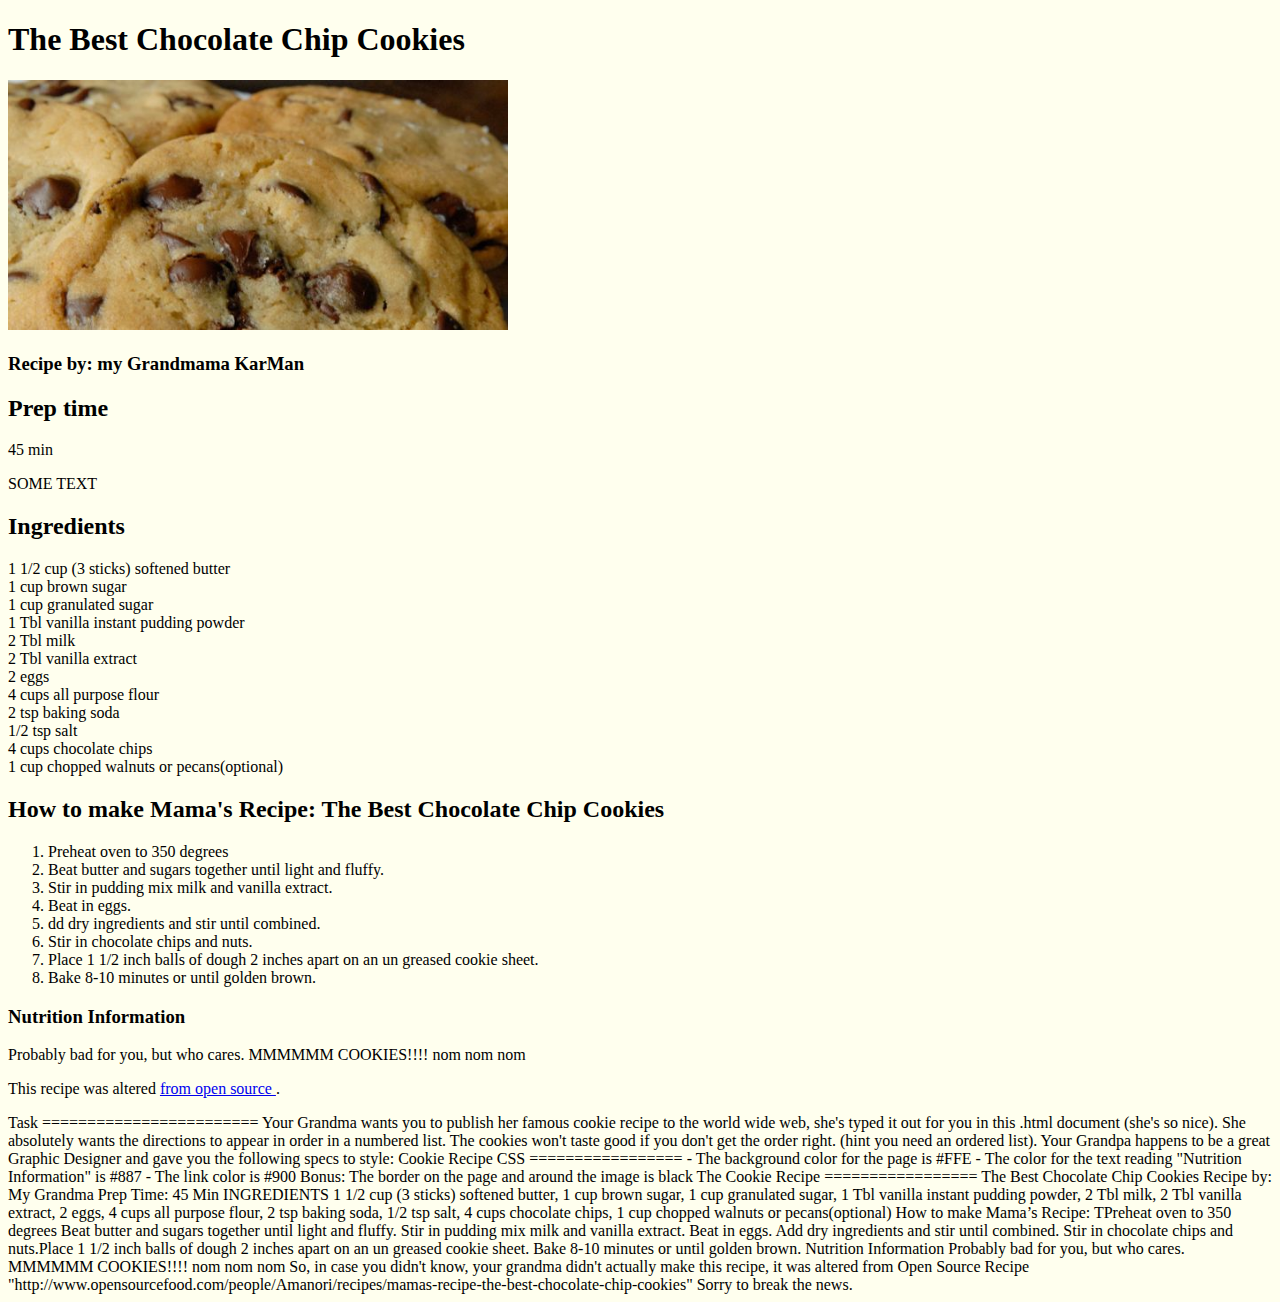
<file: week1_KMP/cookie_recipe_April9/index.html>
﻿<!doctype html>
<html lang="en">
<head>
  <meta charset="UTF-8">
  <title>CookiesFromKarMan</title>
 </head>
<body>

  <h1>The Best Chocolate Chip Cookies</h1>

  <img src="cookies.jpg" width="500">

<h3>Recipe by: my Grandmama KarMan</h3>
 <h2>Prep time</h2>
 <p>45 min</p>

 <div>SOME TEXT</div>
 
  <h2>Ingredients</h2
 <ul>
  <li>1 1/2 cup (3 sticks) softened butter</li>
  <li>1 cup brown sugar</li>
  <li>1 cup granulated sugar</li>
  <li>1 Tbl vanilla instant pudding powder</li>
  <li>2 Tbl milk</li>
  <li>2 Tbl vanilla extract</li>
  <li>2 eggs</li>
  <li>4 cups all purpose flour</li>
  <li>2 tsp baking soda</li>
  <li>1/2 tsp salt</li>
  <li>4 cups chocolate chips</li>
  <li>1 cup chopped walnuts or pecans(optional)</li>

</ul>

  <h2>How to make Mama's Recipe: The Best Chocolate Chip Cookies</h2>
  
<ol>
<li>Preheat oven to 350 degrees</li>
<li>Beat butter and sugars together until light and fluffy. </li>
<li>Stir in pudding mix milk and vanilla extract. </li>
<li>Beat in eggs. </li>
<li>dd dry ingredients and stir until combined.</li>
<li>Stir in chocolate chips and nuts.</li>
<li>Place 1 1/2 inch balls of dough 2 inches apart on an un greased cookie sheet. </li>
<li>Bake 8-10 minutes or until golden brown.</li>


</ol>

<h3>Nutrition Information </h3>

<p>Probably bad for you, but who cares. MMMMMM COOKIES!!!! nom nom nom</p>

<p>This recipe was altered <a href="http://www.opensourcefood.com/people/Amanori/recipes/mamas-recipe-the-best-chocolate-chip-cookies" >from open source </a>.</p>




<body style="background-color: #FFE;">
  
</body>
</html>





Task
========================

Your Grandma wants you to publish her famous cookie recipe to the world wide web, she's typed it out for you in this .html document (she's so nice). 

She absolutely wants the directions to appear in order in a numbered list. The cookies won't taste good if you don't get the order right. (hint you need an ordered list).

Your Grandpa happens to be a great Graphic Designer and gave you the following specs to style:

Cookie Recipe CSS
=================

- The background color for the page is #FFE
- The color for the text reading "Nutrition Information" is #887
- The link color is #900

Bonus: The border on the page and around the image is black

The Cookie Recipe
=================

The Best Chocolate Chip Cookies
Recipe by: My Grandma 
Prep Time: 45 Min

INGREDIENTS
1 1/2 cup (3 sticks) softened butter, 1 cup brown sugar, 1 cup granulated sugar, 1 Tbl vanilla instant pudding powder, 2 Tbl milk, 2 Tbl vanilla extract, 2 eggs, 4 cups all purpose flour, 2 tsp baking soda, 1/2 tsp salt, 4 cups chocolate chips, 1 cup chopped walnuts or pecans(optional)

How to make Mama’s Recipe: TPreheat oven to 350 degrees Beat butter and sugars together until light and fluffy. Stir in pudding mix milk and vanilla extract. Beat in eggs. Add dry ingredients and stir until combined.
Stir in chocolate chips and nuts.Place 1 1/2 inch balls of dough 2 inches apart on an un greased cookie sheet. Bake 8-10 minutes or until golden brown.


Nutrition Information

Probably bad for you, but who cares. MMMMMM COOKIES!!!! nom nom nom


So, in case you didn't know, your grandma didn't actually make this recipe, it was altered from Open Source Recipe "http://www.opensourcefood.com/people/Amanori/recipes/mamas-recipe-the-best-chocolate-chip-cookies"
Sorry to break the news. <!--You must include the link in your final webpage -->
</file>
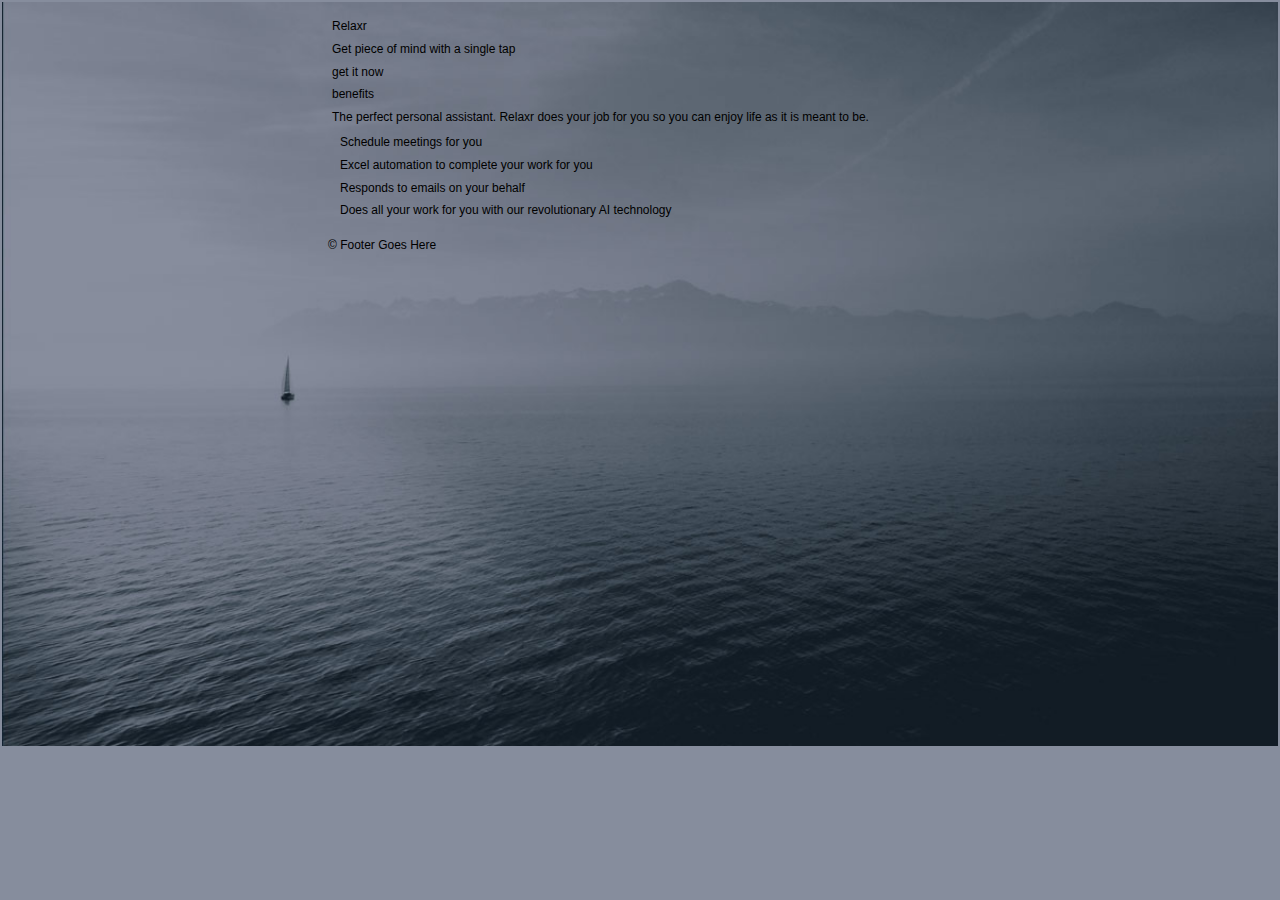
<file: week2_KMP/Assignment/index.html>
<!DOCTYPE html>
<html lang="en">
	<head>
    	<meta charset="utf-8">
    	<meta name="description" content="Your description goes here">
    	<meta name="keywords" content="one, two, three">

		<title>Relaxr</title>

		<!-- external CSS link -->
		<link rel="stylesheet" href="css/reset.css">
		<link rel="stylesheet" href="css/style.css">
		

 <link href='https://www.google.com/fonts#UsePlace:use/Collection:Open+Sans' rel='stylesheet' type='text/css'>


	</head>
	<body>
		<div id="container">
			<header>
				<h1>Relaxr</h1>
				<h2>Get piece of mind with a single tap</h2>
				<h3>get it now</h3>
				<h4>benefits</h4>
				<h5>The perfect personal assistant. Relaxr does your job for you so you can enjoy life as it is meant to be.



				<ol>


				<li>Schedule meetings for you</li>
				<li>Excel automation to complete your work for you</li>
				<li>Responds to emails on your behalf</li>
				<li>Does all your work for you with our revolutionary AI technology</li>

				</ol>

				</h5>



			</header>
			<footer>
				&copy; Footer Goes Here
			</footer>
		</div><!-- #container -->
	</body>
</html>
</file>
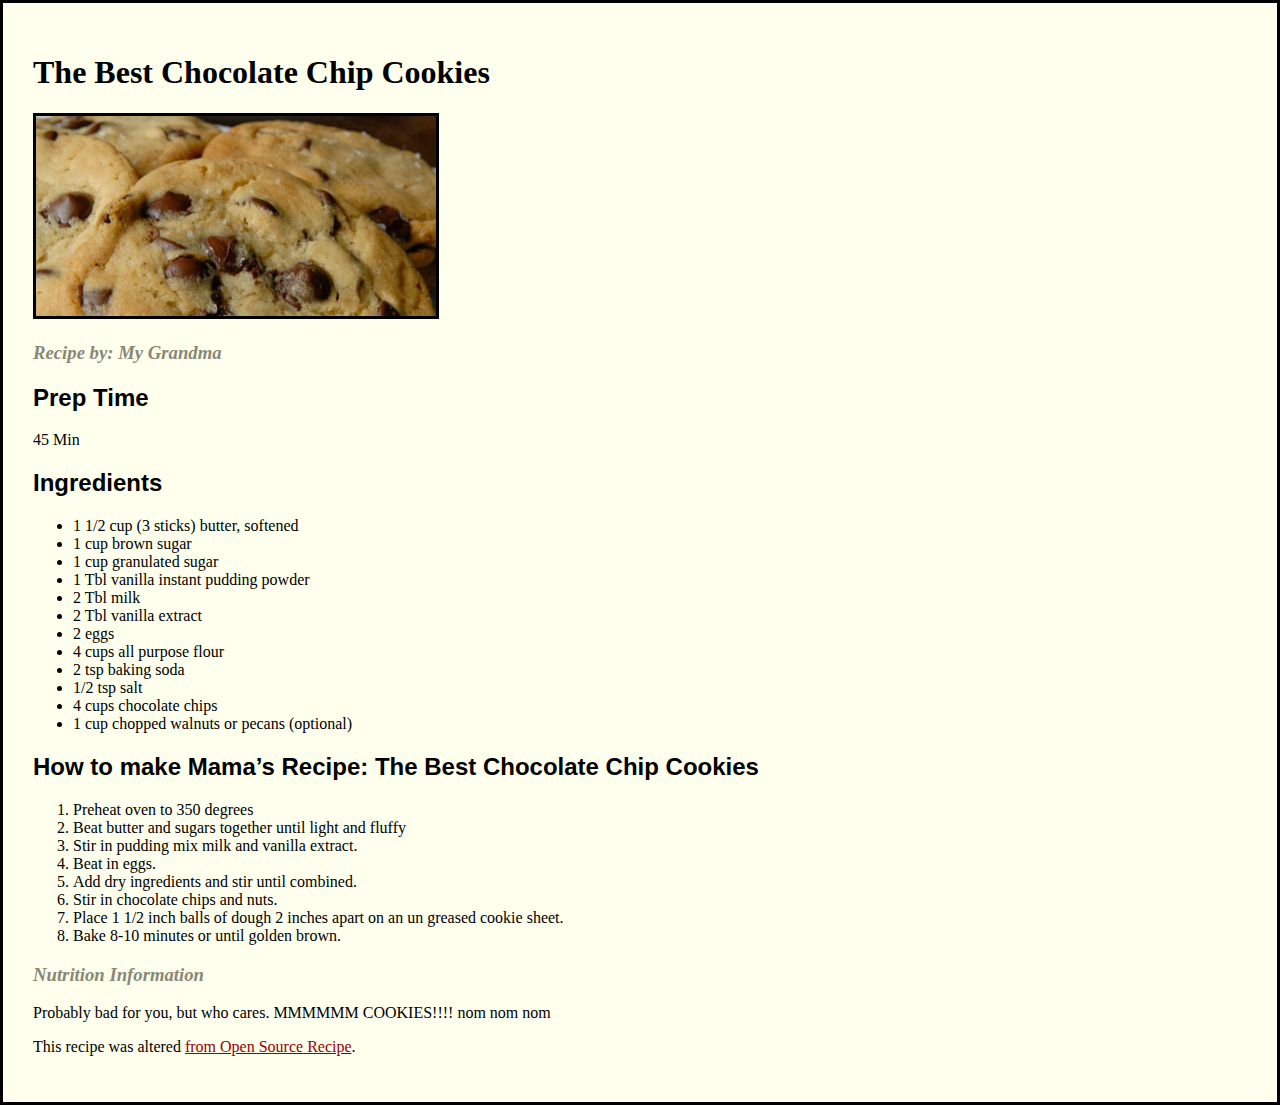
<file: week1/HTML Labs solutions/cookie_recipe/index.html>
﻿<!doctype html>
	<head>
		<meta charset="utf-8">
		<title>Cookies</title>
		<link rel="stylesheet" href="style.css">
	</head>
	<body>

		<h1>The Best Chocolate Chip Cookies</h1>

		<img src="cookies.jpg" width="400">

		<h3>Recipe by: My Grandma</h3>


		<h2>Prep Time</h2>
		<p>45 Min</p>
		
		<h2>Ingredients</h2>
		<ul>
			<li>1 1/2 cup (3 sticks) butter, softened</li>
			<li>1 cup brown sugar</li>
			<li>1 cup granulated sugar</li>
			<li>1 Tbl vanilla instant pudding powder</li>
			<li>2 Tbl milk</li>
			<li>2 Tbl vanilla extract</li>
			<li>2 eggs</li>
			<li>4 cups all purpose flour</li>
			<li>2 tsp baking soda</li>
			<li>1/2 tsp salt</li>
			<li>4 cups chocolate chips</li>
			<li>1 cup chopped walnuts or pecans (optional)</li>

		</ul>

		
		<h2>How to make Mama’s Recipe: The Best Chocolate Chip Cookies</h2>

		<ol>
			<li>Preheat oven to 350 degrees</li>
			<li>Beat butter and sugars together until light and fluffy</li>
			<li>Stir in pudding mix milk and vanilla extract.</li>
			<li>Beat in eggs.</li>
			<li>Add dry ingredients and stir until combined.</li>
			<li>Stir in chocolate chips and nuts.</li>
			<li>Place 1 1/2 inch balls of dough 2 inches apart on an un greased cookie sheet.</li>
			<li>Bake 8-10 minutes or until golden brown.</li>
		</ol>
		

		<h3>Nutrition Information</h3>

		<p>Probably bad for you, but who cares. MMMMMM COOKIES!!!! nom nom nom</p>

		<p>This recipe was altered <a href= "http://www.opensourcefood.com/people/Amanori/recipes/mamas-recipe-the-best-chocolate-chip-cookies">from Open Source Recipe</a>.</p>

	</body>
</html>
</file>
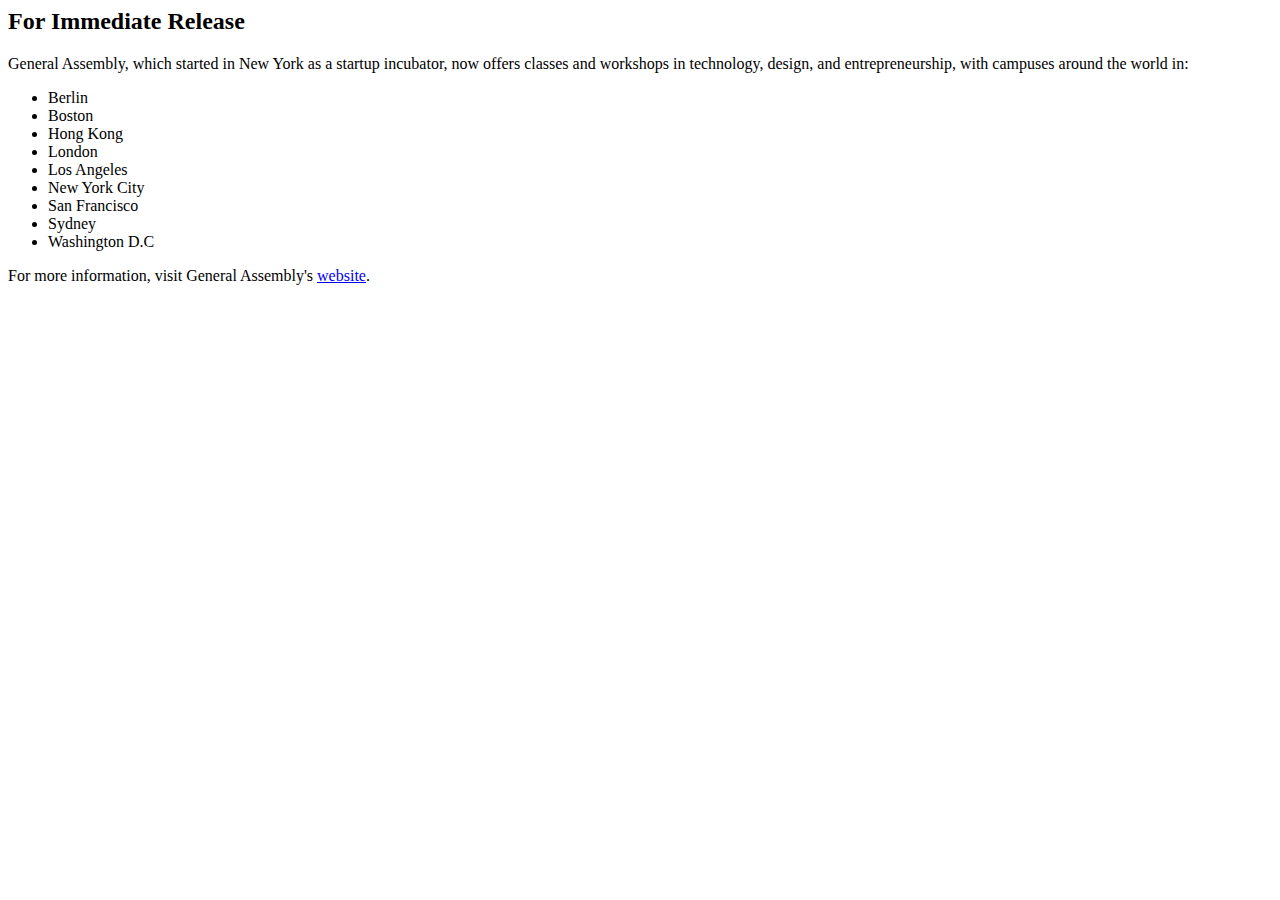
<file: week1/HTML Labs solutions/ga_press_release/index.html>
<html>
<h2>For Immediate Release</h2>

		<p>General Assembly, which started in New York as a startup incubator, now offers classes and workshops in technology, design, and entrepreneurship, with campuses around the world in:</p>
	
<ul>
	<li>Berlin</li>
	<li>Boston</li>
	<li>Hong Kong</li>
	<li>London</li>
	<li>Los Angeles</li>
	<li>New York City</li>
	<li>San Francisco</li>
	<li>Sydney</li>
	<li>Washington D.C</li>
</ul>
	
	<p>For more information, visit General Assembly's <a href="https://generalassemb.ly/">website</a>.</p>
</html>
</file>
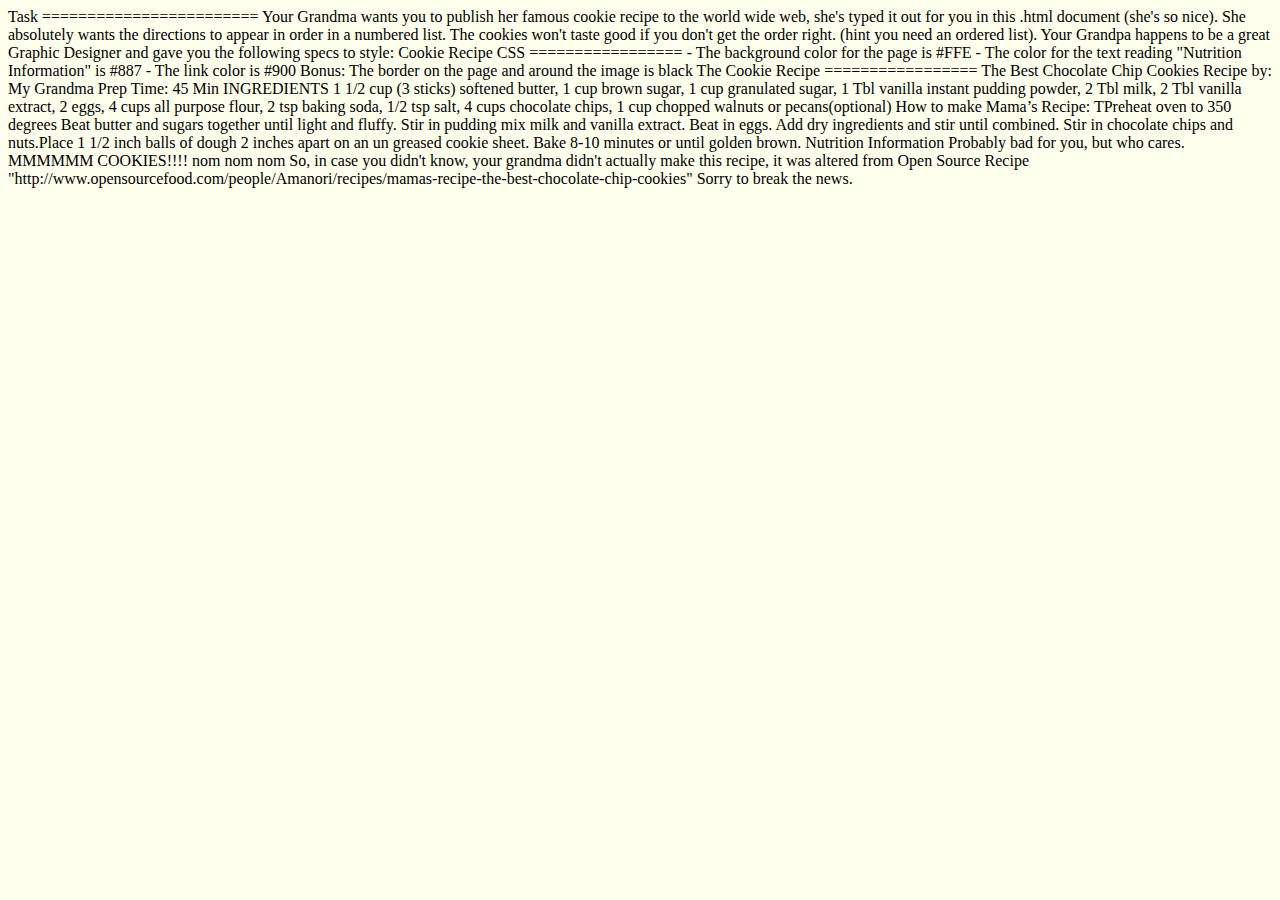
<file: week1/HTML Labs/cookie_recipe/index.html>
﻿<!DOCTYPE html>
<html lang="en">
<head>
  <meta charset="UTF-8">
  <title>Document</title>
</head>
<body style="background-color: #FFE;">
  
</body>
</html>
Task
========================

Your Grandma wants you to publish her famous cookie recipe to the world wide web, she's typed it out for you in this .html document (she's so nice). 

She absolutely wants the directions to appear in order in a numbered list. The cookies won't taste good if you don't get the order right. (hint you need an ordered list).

Your Grandpa happens to be a great Graphic Designer and gave you the following specs to style:

Cookie Recipe CSS
=================

- The background color for the page is #FFE
- The color for the text reading "Nutrition Information" is #887
- The link color is #900

Bonus: The border on the page and around the image is black

The Cookie Recipe
=================

The Best Chocolate Chip Cookies
Recipe by: My Grandma
Prep Time: 45 Min

INGREDIENTS
1 1/2 cup (3 sticks) softened butter, 1 cup brown sugar, 1 cup granulated sugar, 1 Tbl vanilla instant pudding powder, 2 Tbl milk, 2 Tbl vanilla extract, 2 eggs, 4 cups all purpose flour, 2 tsp baking soda, 1/2 tsp salt, 4 cups chocolate chips, 1 cup chopped walnuts or pecans(optional)

How to make Mama’s Recipe: TPreheat oven to 350 degrees Beat butter and sugars together until light and fluffy. Stir in pudding mix milk and vanilla extract. Beat in eggs. Add dry ingredients and stir until combined.
Stir in chocolate chips and nuts.Place 1 1/2 inch balls of dough 2 inches apart on an un greased cookie sheet. Bake 8-10 minutes or until golden brown.


Nutrition Information

Probably bad for you, but who cares. MMMMMM COOKIES!!!! nom nom nom


So, in case you didn't know, your grandma didn't actually make this recipe, it was altered from Open Source Recipe "http://www.opensourcefood.com/people/Amanori/recipes/mamas-recipe-the-best-chocolate-chip-cookies"
Sorry to break the news. <!--You must include the link in your final webpage -->
</file>
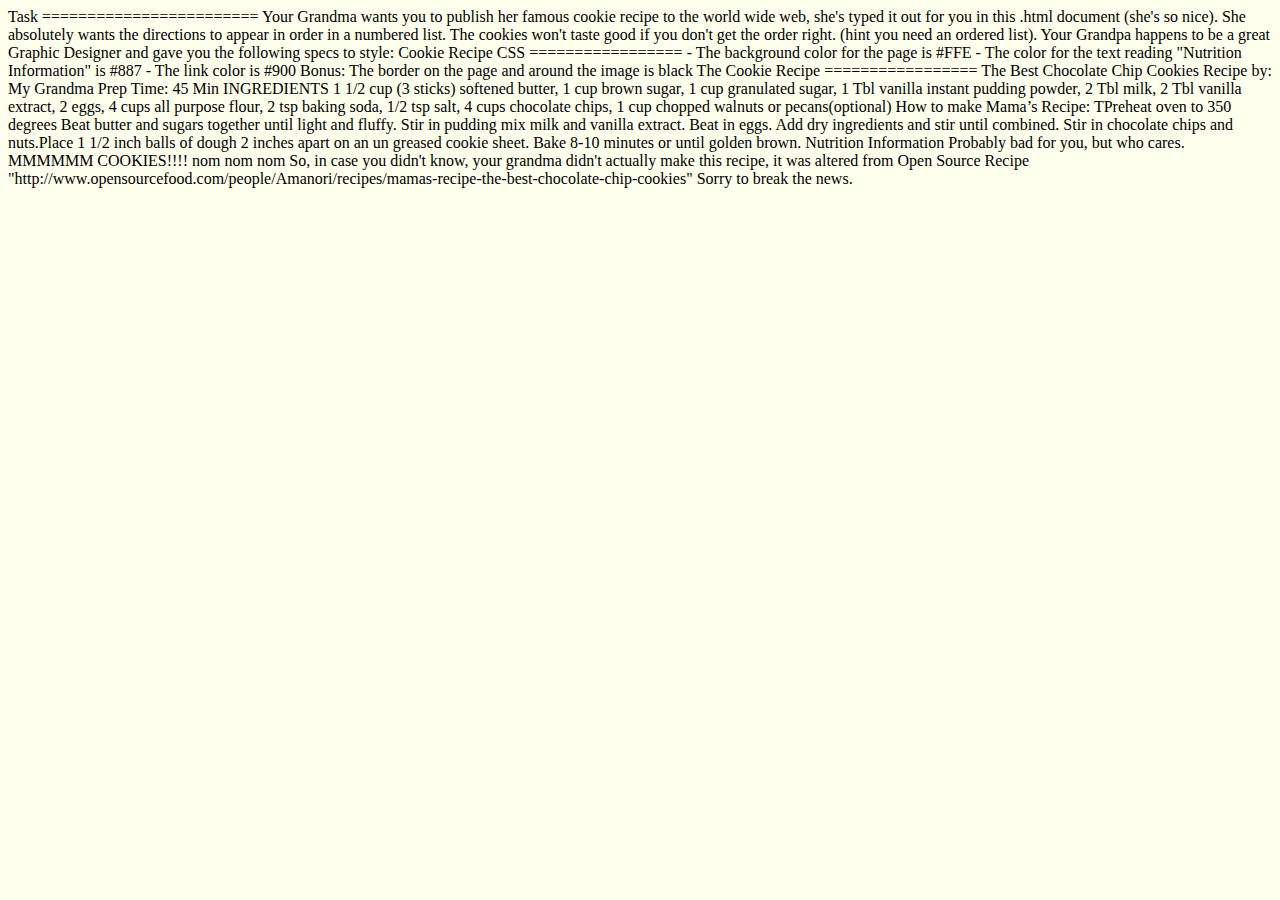
<file: week1_KMP/HTML Labs/cookie_recipe/index.html>
<!DOCTYPE html>
<!DOCTYPE html>
<html lang="en">
<head>
  <meta charset="UTF-8">
  <title>Document</title>
</head>
<body style="background-color: #FFE;">
  
</body>
</html>
Task
========================

Your Grandma wants you to publish her famous cookie recipe to the world wide web, she's typed it out for you in this .html document (she's so nice). 

She absolutely wants the directions to appear in order in a numbered list. The cookies won't taste good if you don't get the order right. (hint you need an ordered list).

Your Grandpa happens to be a great Graphic Designer and gave you the following specs to style:

Cookie Recipe CSS
=================

- The background color for the page is #FFE
- The color for the text reading "Nutrition Information" is #887
- The link color is #900

Bonus: The border on the page and around the image is black

The Cookie Recipe
=================

The Best Chocolate Chip Cookies
Recipe by: My Grandma
Prep Time: 45 Min

INGREDIENTS
1 1/2 cup (3 sticks) softened butter, 1 cup brown sugar, 1 cup granulated sugar, 1 Tbl vanilla instant pudding powder, 2 Tbl milk, 2 Tbl vanilla extract, 2 eggs, 4 cups all purpose flour, 2 tsp baking soda, 1/2 tsp salt, 4 cups chocolate chips, 1 cup chopped walnuts or pecans(optional)

How to make Mama’s Recipe: TPreheat oven to 350 degrees Beat butter and sugars together until light and fluffy. Stir in pudding mix milk and vanilla extract. Beat in eggs. Add dry ingredients and stir until combined.
Stir in chocolate chips and nuts.Place 1 1/2 inch balls of dough 2 inches apart on an un greased cookie sheet. Bake 8-10 minutes or until golden brown.


Nutrition Information

Probably bad for you, but who cares. MMMMMM COOKIES!!!! nom nom nom


So, in case you didn't know, your grandma didn't actually make this recipe, it was altered from Open Source Recipe "http://www.opensourcefood.com/people/Amanori/recipes/mamas-recipe-the-best-chocolate-chip-cookies"
Sorry to break the news. <!--You must include the link in your final webpage -->
</file>
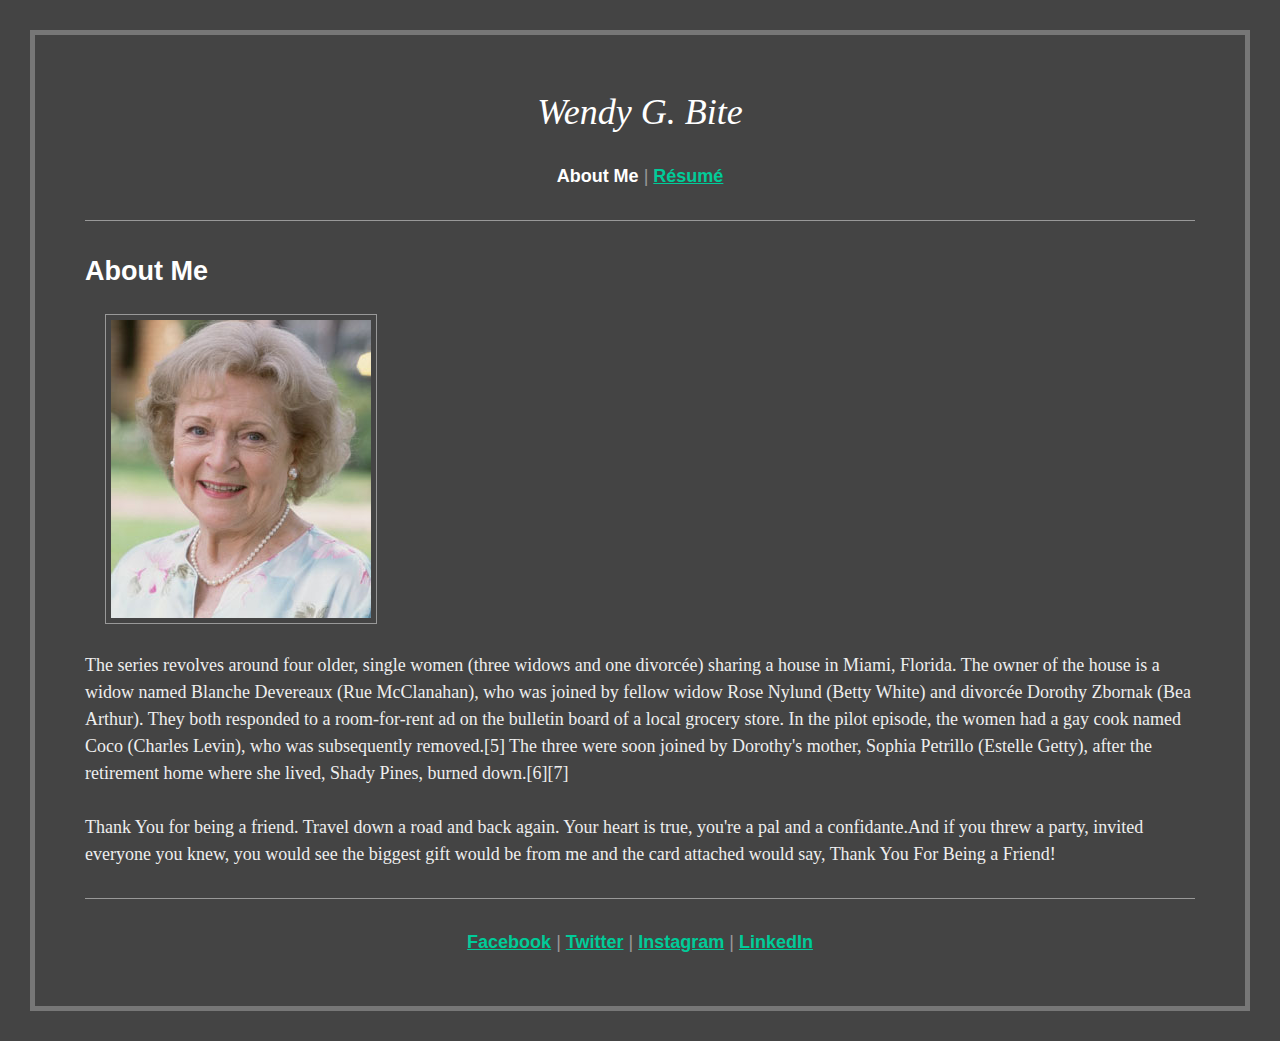
<file: week1_KMP_solution/Assignment Choice 2/Wendy_Bite_Solution/index.html>
<!doctype html>
<html>
	<head>
		<meta charset="utf-8">
		<title>Wendy G. Bite</title>
		<link rel="stylesheet" href="css/style.css">
	</head>
	<body>
		
		<h1>Wendy G. Bite</h1>
		
		<nav>
			<strong>About Me</strong>
			|
			<a href="resume.html">Résumé</a>
		</nav>
		
		<hr>
		
		<h2>About Me</h2>
		
		<img src="img/Betty-White.jpg" alt="Wendy Bite">
		
		<p>The series revolves around four older, single women (three widows and one divorcée) sharing a house in Miami, Florida. The owner of the house is a widow named Blanche Devereaux (Rue McClanahan), who was joined by fellow widow Rose Nylund (Betty White) and divorcée Dorothy Zbornak (Bea Arthur). They both responded to a room-for-rent ad on the bulletin board of a local grocery store. In the pilot episode, the women had a gay cook named Coco (Charles Levin), who was subsequently removed.[5] The three were soon joined by Dorothy's mother, Sophia Petrillo (Estelle Getty), after the retirement home where she lived, Shady Pines, burned down.[6][7]</p>

		<p>Thank You for being a friend. Travel down a road and back again. Your heart is true, you're a pal and a confidante.And if you threw a party, invited everyone you knew, you would see the biggest gift would be from me and the card attached would say, Thank You For Being a Friend!</p>
		
		<hr>
		
		<nav>
			<a href="http://facebook.com/">Facebook</a>
			|
			<a href="http://twitter.com/">Twitter</a>
			|
			<a href="http://instagram.com/">Instagram</a>
			|
			<a href="http://linkedin.com/">LinkedIn</a>
		</nav>
				
	</body>
</html>
</file>
<file: week2_KMP/Assignment/css/style.css>
/*
Project Name: Blank Template
Client: Your Client
Author: Your Name
Developer @GA in NYC
*/


/******************************************
/* SETUP
/*******************************************/

/* Box Model Hack */
.* {
     -moz-box-sizing: border-box; /* Firexfox */
     -webkit-box-sizing: border-box; /* Safari/Chrome/iOS/Android */
     box-sizing: border-box; /* IE */
}

/* Clear fix hack */
.clearfix:after {
     content: ".";
     display: block;
     clear: both;
     visibility: hidden;
     line-height: 0;
     height: 0;
}

.clear {
  clear: both;
}

.alignright {
  float: right;
  padding: 0 0 10px 10px; /* note the padding around a right floated image */
}

.alignleft {
  float: left;
  padding: 0 10px 10px 0; /* note the padding around a left floated image */
}

/******************************************
/* BASE STYLES
/*******************************************/

body {
     color: #000;
     font-size: 12px; 
     line-height: 1.4;
     font-family: 'Open Sans', sans-serif;
     background: url(../images/header_bg.jpg) no-repeat center top rgb(134,141,157);
      background-size: cover;
      background color: #f0efef;
}


/******************************************
/* LAYOUT
/*******************************************/

/* Center the container */
#container {
  width: 50%;
  margin: auto;
  height: 500px;
  font-weight: extra bold; 


}

header {

}

footer {

}

/******************************************
/* ADDITIONAL STYLES
/*******************************************/
</file>
<file: week1/HTML Labs solutions/cookie_recipe/style.css>
body {
  background: #FFE;
  margin: 0;
  border: 3px solid black;
  padding: 30px;
}

h1 {
  font-family: Georgia, serif;
}

h2 {
  font-family: sans-serif;
}

h3 {
   color: #887;
  font-style: italic;
}

h4 {
  color: #887;
}

a {
  color: #900;
}

img {
	border: 3px solid black;
}
</file>
<file: week1_KMP_solution/Assignment Choice 2/Wendy_Bite_Solution/css/style.css>
body {
	font-family: sans-serif;
	font-size: 18px;
	line-height: 1.5;
	margin: 30px;
	border: 5px solid #777777;
	padding: 50px;
	background: #444444;
	color: #EEEEEE;
}

a {
	font-weight: bold;
	color: #00CC99;
}

small {
	color: #BBBBBB;
}

strong {
	color: #FFFFFF;
}

h1 {
	font-family: Georgia, serif;
	font-weight: normal;
	text-align: center;
	color: #FFFFFF;
	font-style: italic;
	margin-top: 0;
}

h2 {
	color: #FFFFFF;
}

h3 {
	font-size: 18px;
	color: #BBBBBB;
	text-transform: uppercase;
	letter-spacing: 2px;
	margin-top: 42px;
}

h4 {
	font-weight: normal;
	margin-bottom: 0;
}

p {
	font-family: Georgia, serif;
	margin-top: 0;
	margin-bottom: 27px;
}

ul {
	list-style: square;
}

ul p {
	color: #BBBBBB;
}

hr {
	border: none;
	border-top: 1px solid #999999;
	margin: 30px 0;
}

img {
	/*float: right;*/
	margin-left: 20px;
	margin-bottom: 20px;
	border: 1px solid #999999;
	padding: 5px;
}

nav {
	color: #999999;
	text-align: center;
}
</file>
